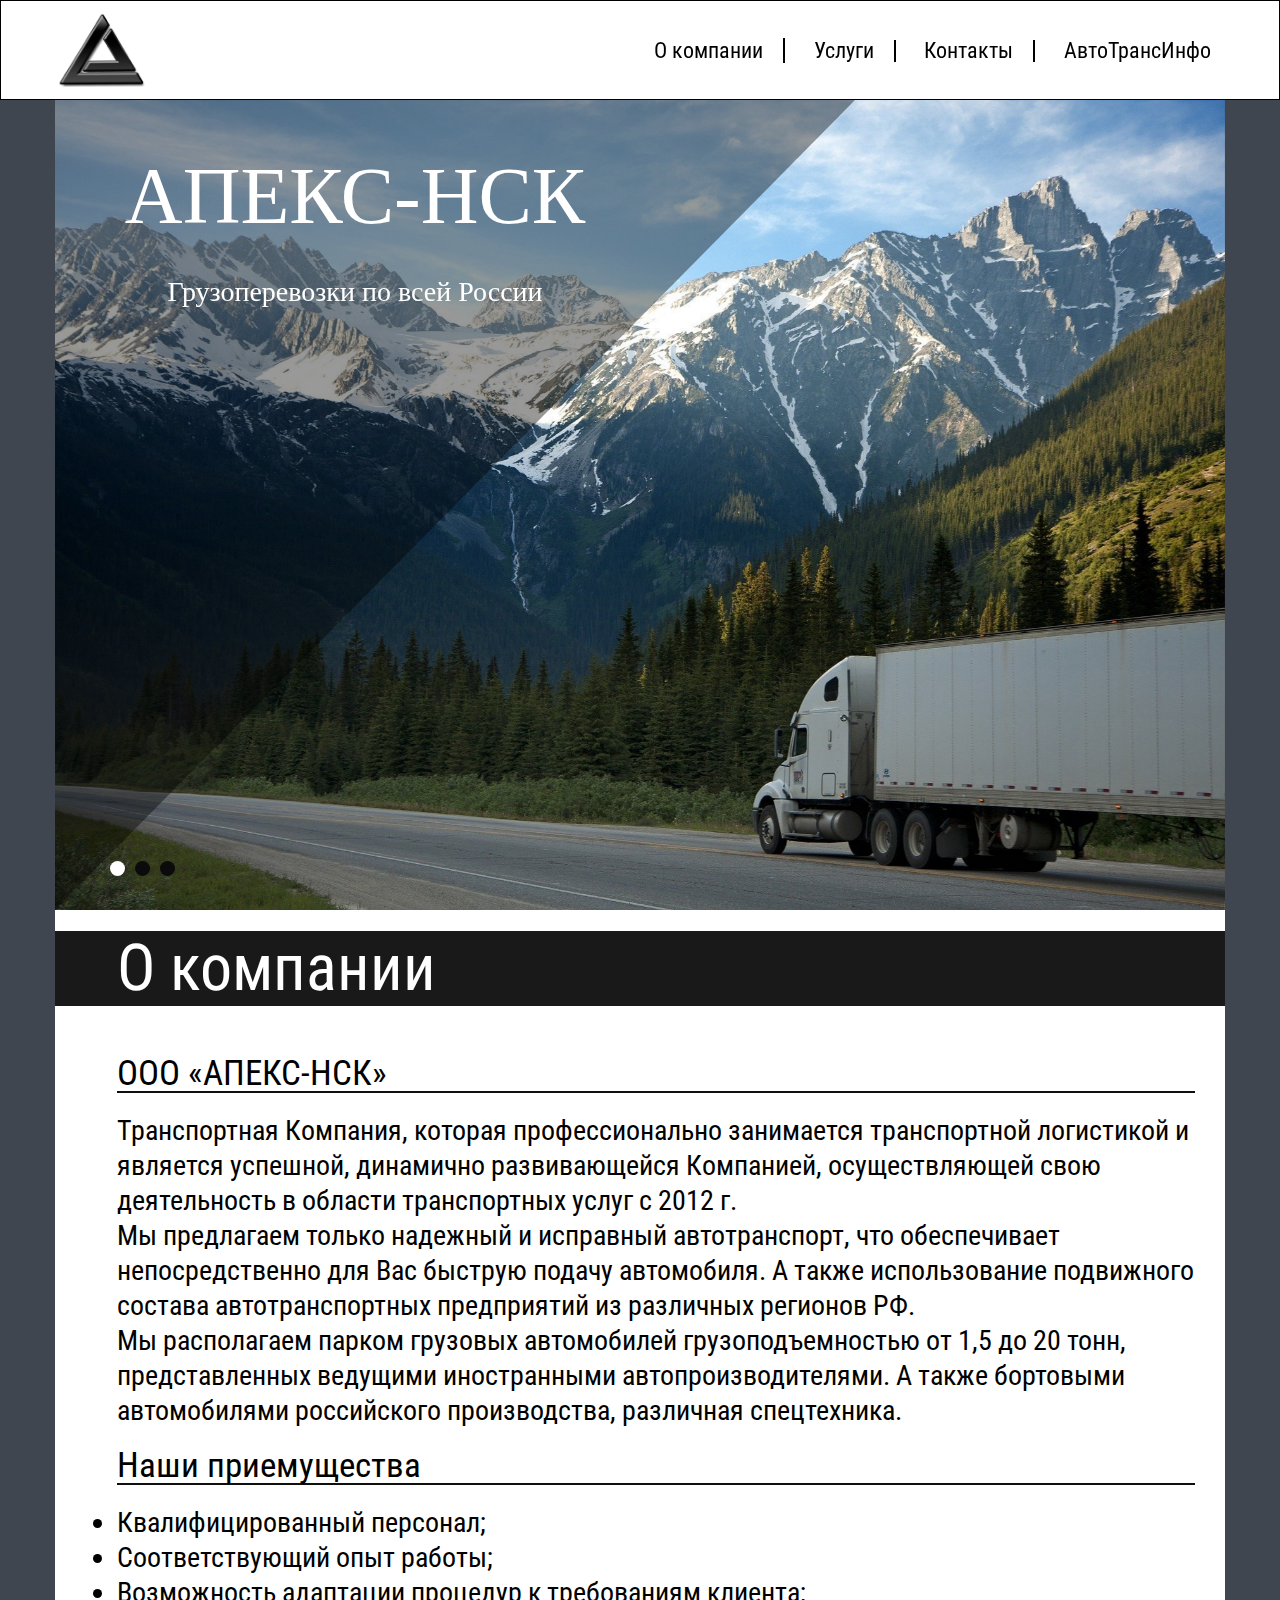
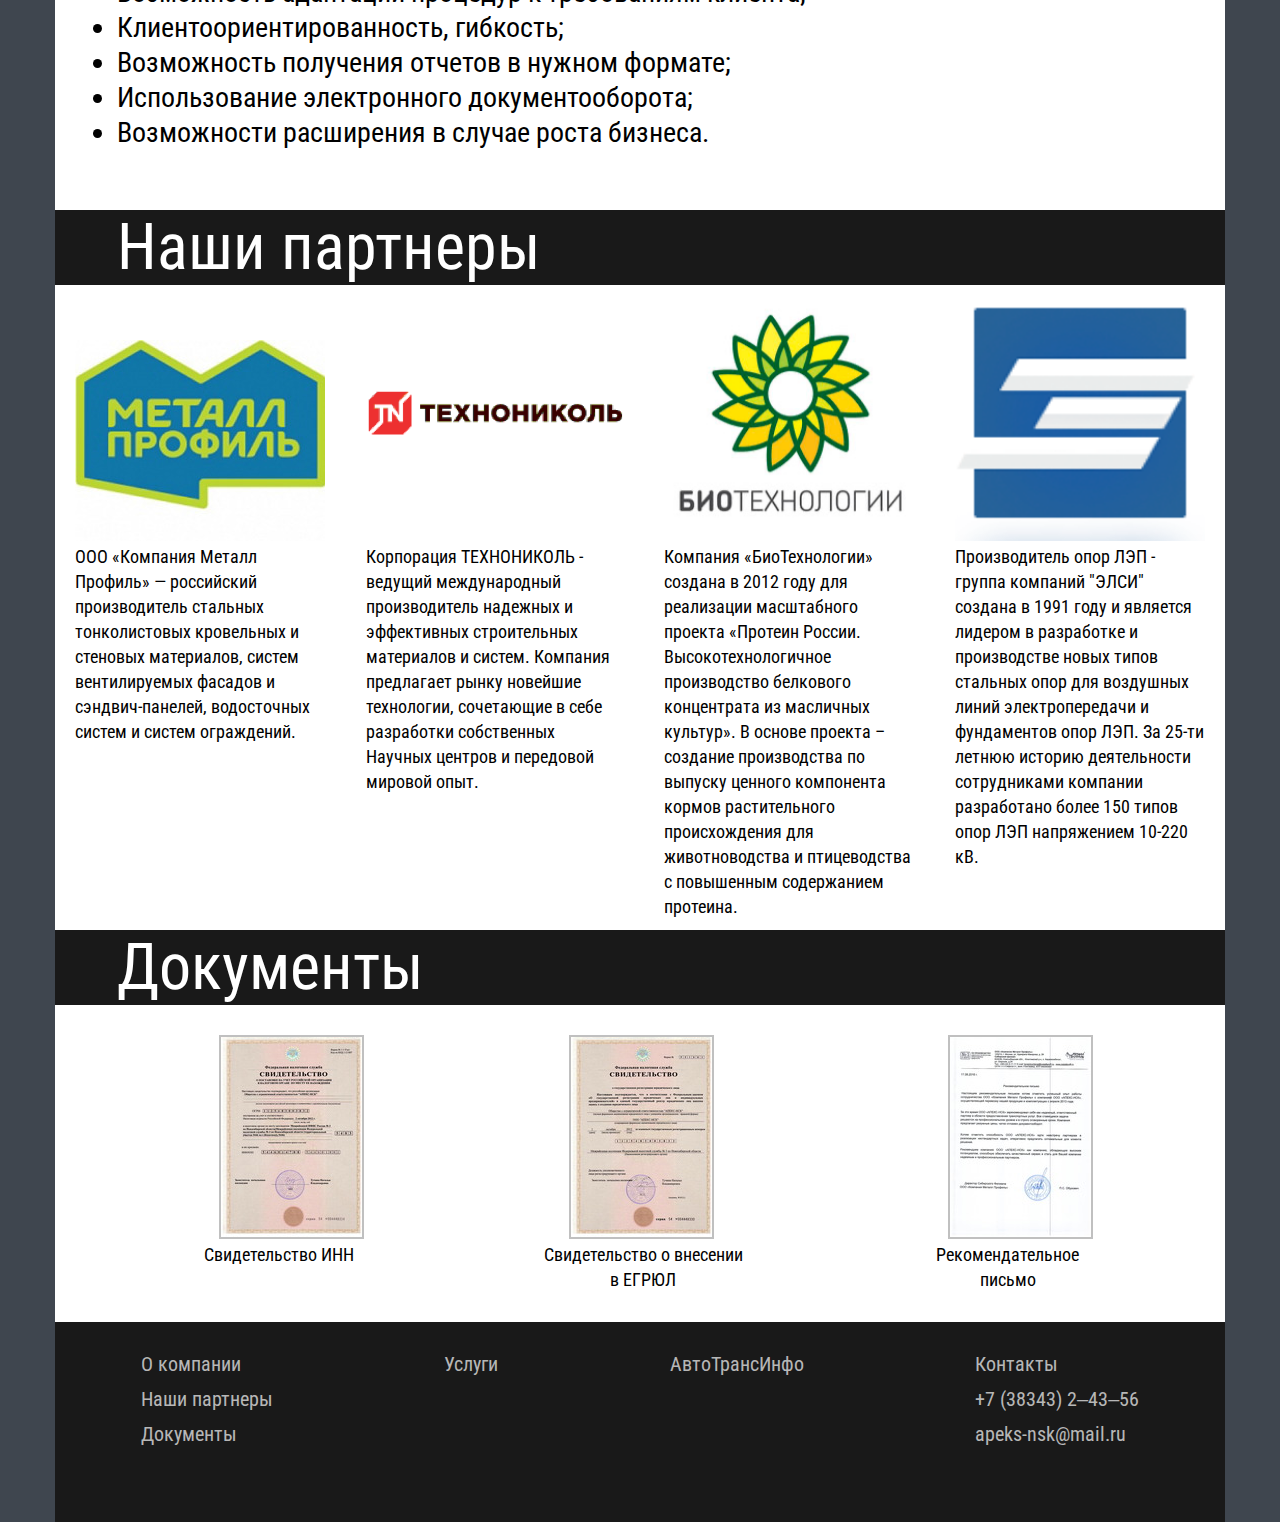
<file: index.html>
<!DOCTYPE html>
<head>
	<meta charset="UTF-8">
	<title>Apeks-NSK</title>
	<meta name="viewport" content="width=device-width; initial-scale=1.0">
	<link href="https://fonts.googleapis.com/css?family=Roboto|Roboto+Condensed&display=swap&subset=cyrillic" rel="stylesheet">
	<link rel="stylesheet" href="css/reset.css">
	<link rel="stylesheet" href="css/slick.css">
	<link rel="stylesheet" type="text/css" href="css/style.css">
	<link href="highslide/highslide.css" rel="stylesheet" property="stylesheet">

</head>

<body>
<header class="header-container"> 
	<div class="container"> <!-- этим мы задаем контейнер для удобного чтения информации  -->
		<div class="header"> <!-- этим мы задаем контейнер для шапки сайта где будут два объекта -->
			<div class="header-logo"> <!-- первый объект -->
				<a href="index.html" >
					<img src="images/logo.png" width="100" height="75">
				</a>
			</div>
			<div class="header-menu"> <!-- второй объект нужен для того чтобы правильно расположить кнопки для шапки сайта -->
				<div class="dropdown">
					<a href="index.html" class=" menu-btn menu-btn__border">О компании</a>
					 	<div class="dropdown-content">
					 		<a href="#partners-container">Наши партнеры</a>
					    <!-- 	<a href="#questions-container">Вопрос/Ответ</a> -->
					    	<a href="#documents-container">Документы</a>
					  	</div>
				</div>				
				<a href="index-services.html" class="menu-btn menu-btn__border">Услуги</a>
				<a href="index-contacts.html" class="menu-btn menu-btn__border">Контакты</a>
				<a href="https://ati.su/firms/88667/info" target="_blank" class=" menu-btn menu-btn__ati" >АвтоТрансИнфо</a>
			</div>
			<!--.....................................................................
			............................. MOBILE..................................
			...................................................................... -->
			<div class="header-btn">
					<div></div>
					<div></div>
					<div></div>
				</div>
		</div>
		<nav class="menu">
		<div class="container container-menu">
			<div class="close-btn"></div>
			<div class="menu-list">
				<ul>
					<li><a href="index.html">О компании</a></li>
					<li><a href="index-services.html">Услуги</a></li>
					<li><a href="index-contacts.html">Контакты</a></li>
					<li><a href="https://ati.su/firms/88667/info">АвтоТрансИнфо</a></li>
				</ul>
			</div>
		</div>
	</nav>
	</div>
		<!--.....................................................................
			............................. MOBILE..................................
			...................................................................... -->
</header>
<div class="space-top"></div>
						<!-- slider -->
<div class="container">
	<div class="square"></div>
	<div class="triangle-text">АПЕКС-НСК</div>
		<div class="triagle-text__inner">Грузоперевозки по всей России</div>
	<!-- 	<div class="square"></div>
 -->	<div class="triangle">
	</div>
	<section class="slider-top">
 		<div class="slider">
 			<div class="slider__item" style="background-image: url(images/slider1.jpeg);"></div>
 			<div class="slider__item" style="background-image: url(images/slider2.jpg);"></div>
 			<div class="slider__item" style="background-image: url(images/slider3.jpeg);"></div>
	</section>
	</div>

<!-- кнопка -->
	<a class="btn-top" title="Наверх">
		<img src="images/btn-up.png" width="50" height="50">
	</a>
</div>


				<!-- текст о компании -->
<div class="container">
	<div class="space"></div>
	<div class="text-container">
		<div class="text-heading">
			О компании
		</div>
			<div class="text-inner">
				<p class="text-title" >ООО «АПЕКС-НСК» </p>
				<p>Транспортная Компания, которая профессионально занимается транспортной логистикой  и  является успешной, динамично развивающейся Компанией, осуществляющей свою деятельность в области транспортных услуг с 2012 г.</p>
				<p>Мы предлагаем только надежный и исправный автотранспорт, что обеспечивает непосредственно для Вас быструю подачу автомобиля. А также использование подвижного состава автотранспортных предприятий из различных регионов РФ.</p>
				<p>Мы располагаем парком грузовых автомобилей  грузоподъемностью от 1,5 до 20 тонн, представленных ведущими иностранными автопроизводителями. А также бортовыми автомобилями российского производства, различная спецтехника.</p>
				<p class="text-title" >Наши приемущества</p>
					<div class="text-plus">	
						<ul>
							<li>Квалифицированный персонал;</li>
							<li>Соответствующий опыт работы;</li>
							<li>Возможность адаптации процедур к требованиям клиента;</li>    
							<li>Клиентоориентированность, гибкость;</li>
							<li>Возможность получения отчетов в нужном формате;</li>
							<li>Использование электронного документооборота;</li>
							<li>Возможности расширения в случае роста бизнеса.</li>
						</ul>
					</div>
			</div>
	</div>
</div>

				<!-- Партнеры -->
<div class="container" id="partners-container">
	<div class="text-container__partners">
		<div class="text-heading">
			Наши партнеры
		</div>
			<div class="partners">
				<div class="partners-logo">
					<a href="#"><img src="images/company.jpg" alt=""></a>
					<p class="info-inner">ООО «Компания Металл Профиль» — российский производитель стальных тонколистовых кровельных и стеновых материалов, систем вентилируемых фасадов и сэндвич-панелей, водосточных систем и систем ограждений.</p>
				</div>
				<div class="partners-logo">
					<a href="#"><img src="images/company1.png" alt=""></a>
					<p class="info-inner">Корпорация ТЕХНОНИКОЛЬ - ведущий международный производитель надежных и эффективных строительных материалов и систем. Компания предлагает рынку новейшие технологии, сочетающие в себе разработки собственных Научных центров и передовой мировой опыт.</p>
				</div>
				<div class="partners-logo">
					<a href="#"><img src="images/company2.png" alt="" width="250" height="250"></a>
					<p class="info-inner">Компания «БиоТехнологии» создана в 2012 году для реализации масштабного проекта «Протеин России. Высокотехнологичное производство белкового концентрата из масличных культур». В основе проекта – создание производства по выпуску ценного компонента кормов растительного происхождения для животноводства и птицеводства с повышенным содержанием протеина.</p>
				</div>
				<div class="partners-logo">
					<a href="#"><img src="images/company03.png" alt="" width="250" height="250"></a>
					<p class="info-inner">Производитель опор ЛЭП - группа компаний "ЭЛСИ" создана в 1991 году и является лидером в разработке и производстве новых типов стальных опор для воздушных линий электропередачи и фундаментов опор ЛЭП. За 25-ти летнюю историю деятельности сотрудниками компании разработано более 150 типов опор ЛЭП напряжением 10-220 кВ.</p>
				</div>
			</div>
		<!-- 	<div class="info">
				<p class="info-inner">ООО «Компания Металл Профиль» — российский производитель стальных тонколистовых кровельных и стеновых материалов, систем вентилируемых фасадов и сэндвич-панелей, водосточных систем и систем ограждений.</p>
				<p class="info-inner">Корпорация ТЕХНОНИКОЛЬ - ведущий международный производитель надежных и эффективных строительных материалов и систем. Компания предлагает рынку новейшие технологии, сочетающие в себе разработки собственных Научных центров и передовой мировой опыт.</p>
				<p class="info-inner">Компания «БиоТехнологии» создана в 2012 году для реализации масштабного проекта «Протеин России. Высокотехнологичное производство белкового концентрата из масличных культур». В основе проекта – создание производства по выпуску ценного компонента кормов растительного происхождения для животноводства и птицеводства с повышенным содержанием протеина.</p>
				<p class="info-inner">Производитель опор ЛЭП - группа компаний "ЭЛСИ" создана в 1991 году и является лидером в разработке и производстве новых типов стальных опор для воздушных линий электропередачи и фундаментов опор ЛЭП. За 25-ти летнюю историю деятельности сотрудниками компании разработано более 150 типов опор ЛЭП напряжением 10-220 кВ.</p>
			</div> -->
	</div>
</div>
				<!-- Часто задаваемые вопросы -->
<!-- <div id="questions-container">
	<div class="container">
		<div class="text-container">
			<div class="text-heading text-heading__mobile">
				Часто задаваемые вопросы
			</div>
				<div class="text-inner">
						Lorem ipsum dolor sit amet, consectetur adipisicing elit, sed do eiusmod
						tempor incididunt ut labore et dolore magna aliqua. Ut enim ad minim veniam,
						quis nostrud exercitation ullamco laboris nisi ut aliquip ex ea commodo
						consequat. Duis aute irure dolor in reprehenderit in voluptate velit esse
						cillum dolore eu fugiat nulla pariatur. Excepteur sint occaecat cupidatat non
						proident, sunt in culpa qui officia deserunt mollit anim id est laborum.
						Lorem ipsum dolor sit amet, consectetur adipisicing elit, sed do eiusmod
						tempor incididunt ut labore et dolore magna aliqua. Ut enim ad minim veniam,
						quis nostrud exercitation ullamco laboris nisi ut aliquip ex ea commodo
						consequat. Duis aute irure dolor in reprehenderit in voluptate velit esse
						cillum dolore eu fugiat nulla pariatur. Excepteur sint occaecat cupidatat non
						proident, sunt in culpa qui officia deserunt mollit anim id est laborum.
				</div>
		</div>
	</div>
</div> -->

<!-- Документы -->
<div id="documents-container">
	<div class="container">
		<div class="text-container">
			<div class="text-heading" id="documents">
				Документы
			</div>
				<div class="images-inner">
					<div>
						<a href="images/image.jpg" class="highslide" onclick="return hs.expand(this)">
							<img src="images/image_small.jpg" />
						</a>
							<p>Свидетельство ИНН</p>
					</div>
					<div>
						<a href="images/image1.jpg" class="highslide" onclick="return hs.expand(this)">
							<img src="images/image_small1.jpg" />
						</a>
							<p>Свидетельство о внесении<p> в ЕГРЮЛ</p>
					</div>
					<div>
						<a href="images/image2.jpg" class="highslide" onclick="return hs.expand(this)">
							<img src="images/image_small2.jpg" />
						</a>
							<p>Рекомендательное <p>письмо</p>
					</div>
				</div>
		</div>
	</div>
</div>




					<!-- footer -->
<div class="container">
	<div class="footer"> <!-- вот этот class нам и нужен для включения flexbox'a -->
			<div class="footer-item"> <!-- этот класс нам нужен для стилизации наших блоков -->
				<a href="index.html">О компании</a>
				<p><a href="#partners-container">Наши партнеры</a></p>
				<!-- <p><a href="#questions-container">Вопрос/Ответ</a></p> -->
				<p><a href="#documents-container">Документы</a></p>
			</div>
			<div class="footer-item"> <!-- блок 2 -->
				<a href="index-services.html">Услуги</a>
			</div>
			<div class="footer-item"> <!-- блок 3 -->
				<a href="https://ati.su/firms/88667/info" target="_blank" class="index-communication.html">
				АвтоТрансИнфо</a>
			</div>
			<div class="footer-item"> <!-- блок 4 -->
				<a href="index-contacts.html">Контакты</a>
				<p><a href="tel:+73834324356">+7 (38343) 2‒43‒56</a></p>
				<p><a href="mailto:apeks-nsk@mail.ru">apeks-nsk@mail.ru</a></p>
			</div>
			
	</div>
</div>




	<script src="https://ajax.googleapis.com/ajax/libs/jquery/3.4.1/jquery.min.js"></script>
	<script src="js/slick.min.js"></script>
	<script src="js/main.js"></script>
	<script src="js/upBtn.js"></script>
	<script src="highslide/highslide.js" type="text/javascript"></script>
	<script type="text/javascript">
	hs.graphicsDir = 'highslide/graphics/';
	hs.wrapperClassName = 'your-own-style';
</script>
</body>
</html>
</file>
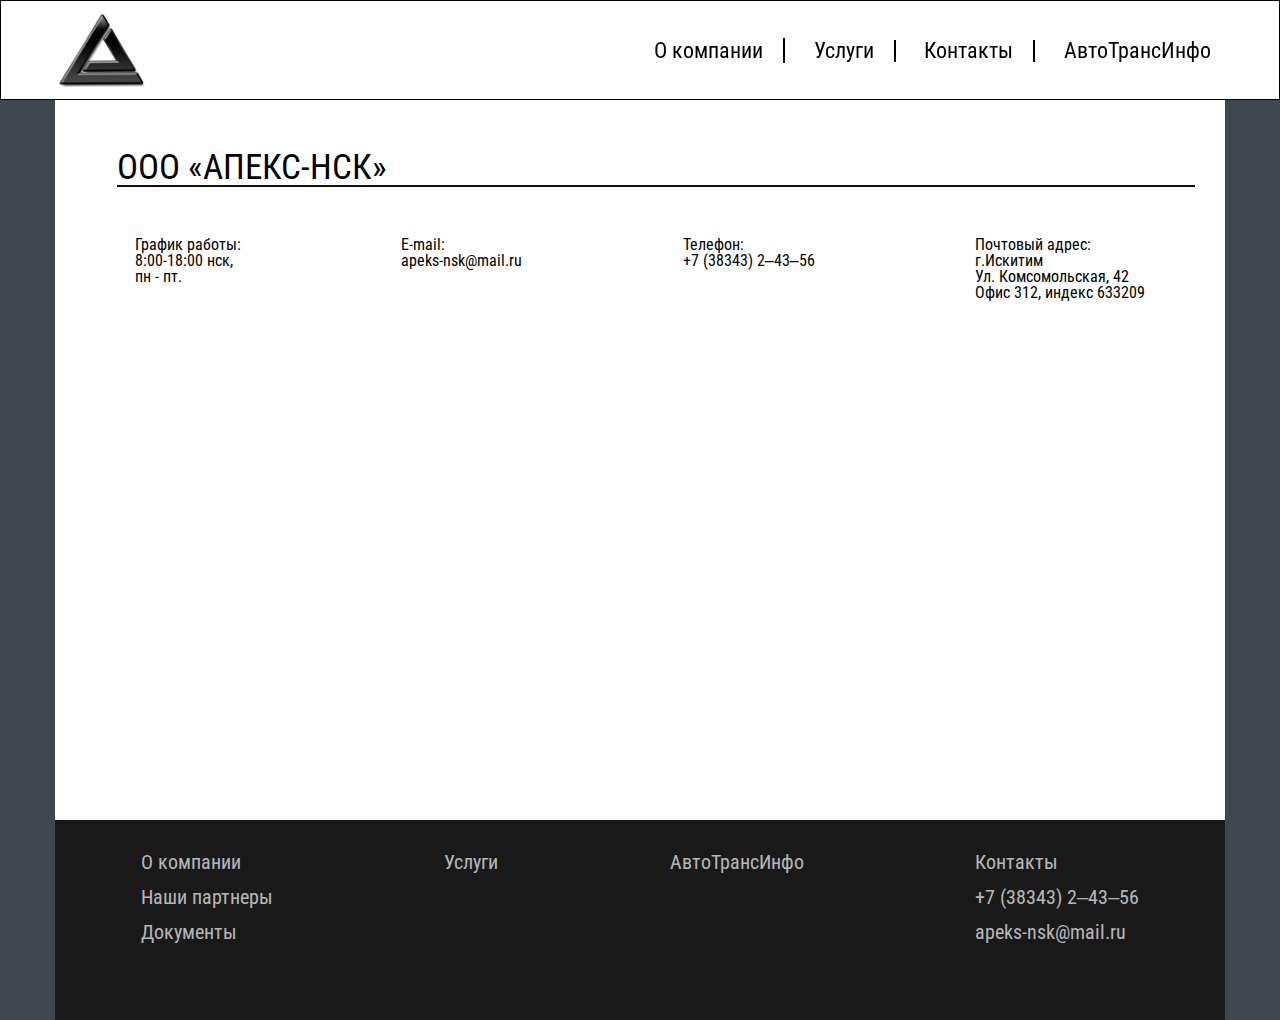
<file: index-contacts.html>
<!DOCTYPE html>
<html lang="en">
<head>
	<meta charset="UTF-8">
	<title>Apeks-NSK</title>
	<meta name="viewport" content="width=device-width; initial-scale=1.0">
	<link href="https://fonts.googleapis.com/css?family=Roboto|Roboto+Condensed&display=swap&subset=cyrillic" rel="stylesheet">
	<link rel="stylesheet" href="css/reset.css">
	<link rel="stylesheet" type="text/css" href="css/style-contacts.css">
</head>
<body>
<header class="header-container"> 
	<div class="container"> <!-- этим мы задаем контейнер для удобного чтения информации  -->
		<div class="header"> <!-- этим мы задаем контейнер для шапки сайта где будут два объекта -->
			<div class="header-logo"> <!-- первый объект -->
				<a href="index.html" >
					<img src="images/logo.png" width="100" height="75">
				</a>
			</div>
			<div class="header-menu"> <!-- второй объект нужен для того чтобы правильно расположить кнопки для шапки сайта -->
				<div class="dropdown">
					<a href="index.html" class=" menu-btn menu-btn__border">О компании</a>
					 	<div class="dropdown-content">
					 		<a href="#partners-container">Наши партнеры</a>
					    <!-- 	<a href="#questions-container">Вопрос/Ответ</a> -->
					    	<a href="#documents-container">Документы</a>
					  	</div>
				</div>				
				<a href="index-services.html" class="menu-btn menu-btn__border">Услуги</a>
				<a href="index-contacts.html" class="menu-btn menu-btn__border">Контакты</a>
				<a href="https://ati.su/firms/88667/info" target="_blank" class=" menu-btn menu-btn__ati" >АвтоТрансИнфо</a>
			</div>
			<div class="header-btn">
					<div></div>
					<div></div>
					<div></div>
				</div>
		</div>
		<nav class="menu">
		<div class="container container-menu">
			<div class="close-btn"></div>
			<div class="menu-list">
				<ul>
					<li><a href="index.html">О компании</a></li>
					<li><a href="index-services.html">Услуги</a></li>
					<li><a href="index-contacts.html">Контакты</a></li>
					<li><a href="https://ati.su/firms/88667/info">АвтоТрансИнфо</a></li>
				</ul>
			</div>
		</div>
	</nav>
	</div>
</header>
<div class="space-top"></div>

<div class="container">
	<div class="text-container">
		<div class="text-inner">
			<p class="text-title"> ООО «АПЕКС-НСК» </p>
		</div>
		<div class="contacts">
			<div class="contacts-inner">График работы:
				<p>8:00-18:00 нск,</p><p> пн - пт.</p>
			</div>
			<div class="contacts-inner">E-mail:
				<p><a href="mailto:apeks-nsk@mail.ru">apeks-nsk@mail.ru</a></p>
			</div>
			<div class="contacts-inner">Телефон:
				<p><a href="tel:+73834324356">+7 (38343) 2‒43‒56</a></p>
			</div>
			<div class="contacts-inner">Почтовый адрес:
				<p>г.Искитим</p>
				<p>Ул. Комсомольская, 42</p>
				<p>Офис 312, индекс 633209</p>
			</div>
		</div>
	</div>







					<!-- footer -->
<div class="container">
	<div class="footer"> <!-- вот этот class нам и нужен для включения flexbox'a -->
			<div class="footer-item"> <!-- этот класс нам нужен для стилизации наших блоков -->
				<a href="index.html">О компании</a>
				<p><a href="#partners-container">Наши партнеры</a></p>
				<!-- <p><a href="#questions-container">Вопрос/Ответ</a></p> -->
				<p><a href="#documents-container">Документы</a></p>
			</div>
			<div class="footer-item"> <!-- блок 2 -->
				<a href="index-services.html">Услуги</a>
			</div>
			<div class="footer-item"> <!-- блок 3 -->
				<a href="https://ati.su/firms/88667/info" target="_blank" class="index-communication.html">
				АвтоТрансИнфо</a>
			</div>
			<div class="footer-item"> <!-- блок 4 -->
				<a href="index-contacts.html">Контакты</a>
				<p><a href="tel:+73834324356">+7 (38343) 2‒43‒56</a></p>
				<p><a href="mailto:apeks-nsk@mail.ru">apeks-nsk@mail.ru</a></p>
			</div>
			
	</div>
</div>


<div class="container-maps">
	<script type="text/javascript" charset="utf-8" async src="https://api-maps.yandex.ru/services/constructor/1.0/js/?um=constructor%3A543113b2f660c965b6411386cf3920eb27619987f4c35d3c7071b3060d2af64c&amp;width=380&amp;height=300&amp;lang=ru_RU&amp;scroll=true"></script>
</div>

	<script src="https://ajax.googleapis.com/ajax/libs/jquery/3.4.1/jquery.min.js"></script>
	<script src="js/slick.min.js"></script>
	<script src="js/main.js"></script>
</body>
</html>
</file>
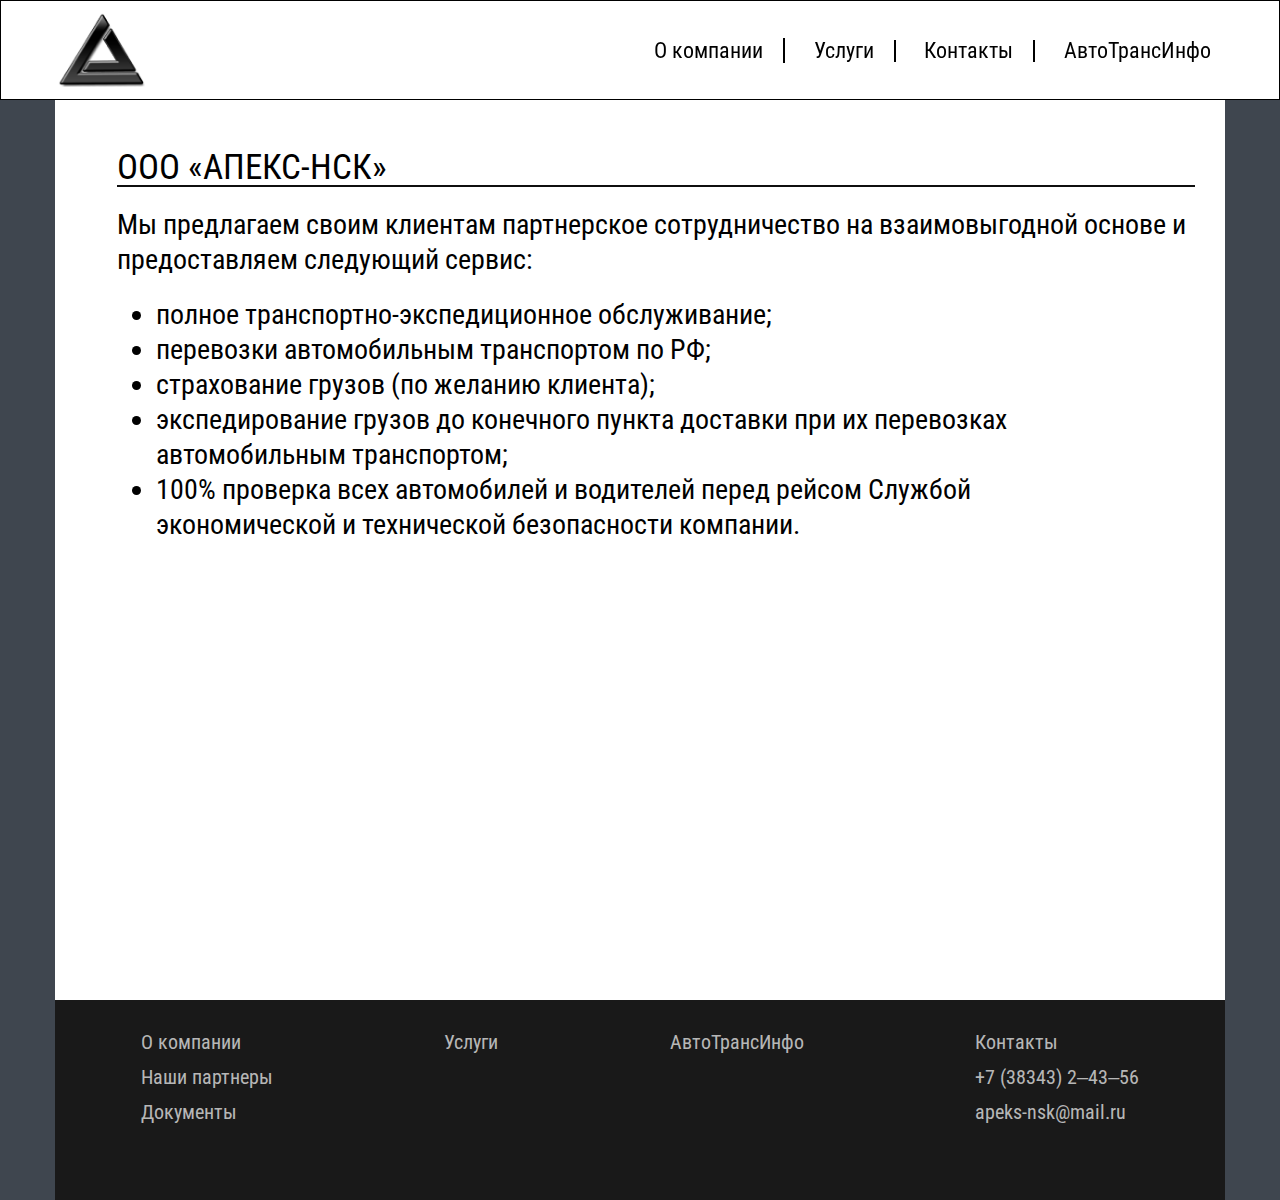
<file: index-services.html>
<!DOCTYPE html>
<html lang="en">
<head>
	<meta charset="UTF-8">
	<title>Apeks-NSK</title>
	<meta name="viewport" content="width=device-width; initial-scale=1.0">
	<link href="https://fonts.googleapis.com/css?family=Roboto|Roboto+Condensed&display=swap&subset=cyrillic" rel="stylesheet">
	<link rel="stylesheet" href="css/reset.css">
	<link rel="stylesheet" type="text/css" href="css/style-services.css">
</head>
<body>
<header class="header-container"> 
	<div class="container"> <!-- этим мы задаем контейнер для удобного чтения информации  -->
		<div class="header"> <!-- этим мы задаем контейнер для шапки сайта где будут два объекта -->
			<div class="header-logo"> <!-- первый объект -->
				<a href="index.html" >
					<img src="images/logo.png" width="100" height="75">
				</a>
			</div>
			<div class="header-menu"> <!-- второй объект нужен для того чтобы правильно расположить кнопки для шапки сайта -->
				<div class="dropdown">
					<a href="index.html" class=" menu-btn menu-btn__border">О компании</a>
					 	<div class="dropdown-content">
					 		<a href="#partners-container">Наши партнеры</a>
					    <!-- 	<a href="#questions-container">Вопрос/Ответ</a> -->
					    	<a href="#documents-container">Документы</a>
					  	</div>
				</div>				
				<a href="index-services.html" class="menu-btn menu-btn__border">Услуги</a>
				<a href="index-contacts.html" class="menu-btn menu-btn__border">Контакты</a>
				<a href="https://ati.su/firms/88667/info" target="_blank" class=" menu-btn menu-btn__ati" >АвтоТрансИнфо</a>
			</div>
			<div class="header-btn">
					<div></div>
					<div></div>
					<div></div>
				</div>
		</div>
		<nav class="menu">
		<div class="container container-menu">
			<div class="close-btn"></div>
			<div class="menu-list">
				<ul>
					<li><a href="index.html">О компании</a></li>
					<li><a href="index-services.html">Услуги</a></li>
					<li><a href="index-contacts.html">Контакты</a></li>
					<li><a href="https://ati.su/firms/88667/info">АвтоТрансИнфо</a></li>
				</ul>
			</div>
		</div>
	</nav>
	</div>
</header>
<div class="space-top"></div>


				<!-- контент -->

<div class="container">
	<div class="text-container">
		<div class="text-inner">
			<p class="text-title"> ООО «АПЕКС-НСК» </p>
			<p>Мы предлагаем своим клиентам партнерское сотрудничество на взаимовыгодной основе и предоставляем следующий сервис:</p>
			<ul class="services">
				<li>полное транспортно-экспедиционное обслуживание;</li>
				<li>перевозки автомобильным транспортом по РФ;</li>
				<li>страхование грузов (по желанию клиента);</li>
				<li>экспедирование грузов до конечного пункта доставки при их перевозках автомобильным транспортом;</li>
				<li>100% проверка всех автомобилей и водителей перед рейсом Службой экономической и технической	безопасности компании.</li>
			</ul> 

		</div>
	</div>
</div>





					<!-- footer -->
<div class="container">
	<div class="footer"> <!-- вот этот class нам и нужен для включения flexbox'a -->
			<div class="footer-item"> <!-- этот класс нам нужен для стилизации наших блоков -->
				<a href="index.html">О компании</a>
				<p><a href="#partners-container">Наши партнеры</a></p>
				<!-- <p><a href="#questions-container">Вопрос/Ответ</a></p> -->
				<p><a href="#documents-container">Документы</a></p>
			</div>
			<div class="footer-item"> <!-- блок 2 -->
				<a href="index-services.html">Услуги</a>
			</div>
			<div class="footer-item"> <!-- блок 3 -->
				<a href="https://ati.su/firms/88667/info" target="_blank" class="index-communication.html">
				АвтоТрансИнфо</a>
			</div>
			<div class="footer-item"> <!-- блок 4 -->
				<a href="index-contacts.html">Контакты</a>
				<p><a href="tel:+73834324356">+7 (38343) 2‒43‒56</a></p>
				<p><a href="mailto:apeks-nsk@mail.ru">apeks-nsk@mail.ru</a></p>
			</div>
			
	</div>
</div>

</div>




	<script src="https://ajax.googleapis.com/ajax/libs/jquery/3.4.1/jquery.min.js"></script>
	<script src="js/slick.min.js"></script>
	<script src="js/main.js"></script>
</body>
</html>
</file>
<file: css/style.css>
*{
	box-sizing: border-box;
}

body{
	background-color: #3F464F;
	/*font-family: 'Roboto', sans-serif;
*/	font-family: 'Roboto Condensed', sans-serif;
	font-weight: 400;
}

a{
	text-decoration: none;
	color: #000;
}


.header-container{
	width: 100%;
	margin: 0 auto;
	height: 100px;
	background-color: #fff;
	position: fixed;	z-index: 6;
	border: 1px solid #000;

}

.container{
	max-width: 1200px;
	padding: 0 15px;
	margin: 0 auto;
}
	
				/*шапка сайта*/
.header{
	display: -webkit-flex;
	display: -moz-flex;
	display: -ms-flex;
	display: -o-flex;
	display: flex;
	height: 100px;
	align-items: center;

}

.header-logo{
	background-size: cover;
	flex-basis: 50%;
}

.header-menu{
	display: -webkit-flex;
	display: -moz-flex;
	display: -ms-flex;
	display: -o-flex;
	display: flex;
	justify-content: space-around;
	flex-basis: 50%;
	font-size: 22px;
	align-items: center;
}

.menu-btn__border{
	border-right: 2px solid #000;
	padding-right: 20px;

}

.menu-btn__ati{
	color: #000;

}

.menu-btn:hover{
	text-decoration: underline;

}

.menu{
	margin-left: -100%;
}

.dropdown-content{
	display: none;
	position: absolute; /*делаем для того что бы наше меню разворачивалось под кнопкой, а не смещало нашу шапку*/
	background-color: #fff;
	min-width: 150px;
	z-index: 1;
	margin: 0px -45px;
	box-shadow: 0px 8px 16px 0px rgba(0,0,0,0.2);
	font-size: 20px;

	
}

.dropdown-content a{
	display: block;
	text-decoration: none;
	color: #000;
	padding: 12px 16px;
	transition: all .5s;

}

.dropdown:hover .dropdown-content {
	display: block;
}

.dropdown-content a:hover{
	background-color: #f1f1f1;
	font-size: 22px;
	padding-left: 9px;
	padding-bottom: 10px;
}		

.space-top{
	padding-top: 100px;
}

				/*слайдер*/

.slider{
	margin: 0 auto;
}

.triangle{
	position: absolute;
	z-index: 4;
	width: 0;
    height: 0;
    border-top: 90vh solid rgba(0,0,0,0.4);
    border-right: 800px solid transparent;
}

.triangle-text{
	position: absolute;
	z-index: 5;
	padding: 40px 0 0;
	text-align: center;
	width: 600px;
	height: 300px;
	color: #fff;
	font-family: Times New Roman;
	font-style: normal;
	font-weight: normal;
	font-size: 80px;
	line-height: 112px;
}

.triagle-text__inner{
	position: absolute;
	z-index: 5;
	padding: 180px 0 0;
	text-align: center;
	width: 600px;
	height: 300px;
	color: #fff;
	font-family: Times New Roman;
	font-style: normal;
	font-weight: normal;
	font-size: 28px;
	line-height: 24px;
}

.slider__item{
	height: 90vh;
	background-repeat: no-repeat;
	background-size: cover; /*заполняет все пространство*/
	background-position: center;

}

.slider .slick-dots button{
	width: 15px;
	height: 15px;
	border-radius:50%;
	background-color: #0b0b0b;
	border: none;
	padding: 0;
	font-size: 0;
	cursor: pointer;
	outline: none;
}

.slider .slick-dots .slick-active button{
	background-color: #fff;
}

.slider .slick-dots li{
	display: inline-block;
	margin: 0 5px;
}

.slider .slick-dots{
	margin: -55px 50px 0;
	position: relative;
	z-index: 5;
	max-width: 1200px;
}

.text-container{
	background-color: #fff;
}

.space{
	background: #fff;
	height: 30px;
	margin-top: 25px;
}

.text-heading{
	color: #fff;
	font-family: Roboto Condensed;
	font-style: normal;
	font-weight: normal;
	font-size: 64px;
	line-height: 75px;
	background: rgba(0,0,0,0.9);
	padding-left: 62px;
}

.text-inner{
	font-size: 28px;
	line-height: 35px;
	font-family: Roboto Condensed;
	font-style: normal;
	font-weight: normal;
	padding: 30px 30px 30px 62px;


}
.text-title{
	font-size: 35px;
	border-bottom: 2px solid #0f0f0f;
	margin: 20px 0;
}

.text-plus{
	margin-top: 10px;
	padding-bottom: 30px;
}






			/*партнеры*/
.text-container__partners{
	height: 720px;
	background-color: #fff;
}

.partners{
	display: flex;
	justify-content: space-around;
	align-items: baseline;
}

.partners-logo{
	flex-shrink: 1;
}

.partners a{
	height: 200px
}

.partners img{
}

.partners :hover .info{
	color: red;
}

.info{
	display: flex;
	justify-content: space-around;
	align-items: flex-start;

}

.info-inner{
	width: 250px;
	font-size: 18px;
	line-height: 25px;
	font-family: Roboto Condensed;
	font-style: normal;
	font-weight: normal;
}


		/*документы*/
.images-inner{
	display: flex;
	justify-content: space-around;
	padding: 30px 30px 30px 62px;
}

.images-inner div{
	cursor: pointer;
}

.images-inner p{
	font-size: 18px;
	color: rgba(0,0,0);
	text-align: center;
	line-height: 25px;
	font-family: Roboto Condensed;
	font-style: normal;
	font-weight: normal;
	margin-left: -25px;
}










			/*кнопка*/

.btn-top {
	position: fixed;
	bottom: 80px;
	right: 40px;
	z-index: 9999;
	width: 50px;
	height: 50px;
	background: rgba(255,255,255,0.2);
	cursor: pointer;
	border-radius: 25px;
	display: none;
}


.btn-top:hover {
  background: #e9ebec;
}

.btn-top-show {
  display: block;
} 
 
			/*footer*/
.footer-head{
	font-size: 14px;
	line-height: 20px;
	font-family: Roboto Condensed;
	font-style: normal;
	font-weight: normal;
	height: 50px;
	background-color: #191919;
	color: #fff;
	padding-left: 450px;
}

.footer-head span{
	font-size: 28px;
	line-height: 33px;
}

.footer{
	height: 200px;
	background-color: #191919;
	display: flex;
	justify-content: space-around;
	color: #fff;
	font-size: 20px;
	line-height: 35px;
	padding-top: 25px;
}

.footer a{
	color: rgba(255,255,255,0.7);
}





/*................................................................................................
													MOBILE
..................................................................................................*/
@media (max-width: 1000px) {
*{
	box-sizing: border-box;

}

body{
	text-align: justify;
}

.header-container{
	width: 100%;
	margin: 0 auto;
	height: 100px;
	background-color: #fff;
	position: fixed;
	z-index: 6;
	border: 1px solid #000;

}

.container{
	width: 100%;
	padding: 0;
	margin: 0 auto;
}

.header{
	display: -webkit-flex;
	display: -moz-flex;
	display: -ms-flex;
	display: -o-flex;
	display: flex;
	height: 100px;
	align-items: center;

}

.header-logo{
	background-size: cover;
	flex-basis: 85%;
}

.header-menu{
	display: none;
}

.header-btn{
	width: 60px;
	height: 60px;
	/*border: 1px solid #000;
*/	margin-top: 1px; 
	cursor: pointer;
	display: flex;
	flex-direction: column;
	align-items: center;
	justify-content: center;
	/*background-color: rgba(0,0,0,0.8);
*/}

.header-btn div{
	width: 36px;
	height: 2px;
	background: #000;
	margin: 5px 0;
}

.menu{
	margin-left: 0;
	background-color: #fff;
	position: absolute;
	left: -120%;
	top: 0;
	width: 100%;
	transition: all .5s;
}

.menu.active{
	left: 0;
}

.container-menu{
	padding: 0 15px;
	max-width: 80%; /*нужно для того чтобы если экран больше чем 1230 то контент не был от края до края*/
	margin: 0 auto;
	position: relative;
}

.close-btn{
	width: 50px;
	height: 50px;
	position: absolute;
	right: -22px;
	top: 27px;
	cursor: pointer;
}

.close-btn::after,
.close-btn:before{
	content: "";
	width: 70px;
	height: 2px;
	background-color: #000;
	position: absolute;
	transform-origin: left; 

}

.close-btn::after{
	transform: rotate(45deg);
}
.close-btn:before{
	transform: rotate(-45deg);
	bottom: -1px;
}

.menu-list{
	height: 100vh;
	display: -webkit-flex;
	display: -moz-flex;
	display: -ms-flex;
	display: -o-flex;
	display: flex;
	align-items: center;
}

.menu-list a{
	font-size: 40px;
	line-height: 56px;
	font-weight: bold;
	padding: 30px 25px 14px 0;
	border-bottom: 3px solid #000;
	display: inline-block;
	transition: all .3s;
}

.menu-list a:hover{
	border-color: #fff;
	transform: scale(1.2);
	margin-right: 37px;
}

.space-top{
	padding-top: 100px;
}


		/*slider*/
.slider{
	margin: 0 auto;
}

.slider__item{
	height: 80vh;
	background-repeat: no-repeat;
	background-size: cover; /*заполняет все пространство*/
	background-position: center;

}

.square{
	position: absolute;
	width: 100%;
	height: 80vh;
	background-color: rgba(0,0,0,0.4);
	z-index: 4;

}

.triangle{
	display: none;
}

.triangle-text{
	position: absolute;
	z-index: 5;
	padding: 40px 0 0;
	text-align: center;
	width: 100%;
	margin: 0 auto;
	height: 300px;
	color: #fff;
	font-family: Times New Roman;
	font-style: normal;
	font-weight: normal;
	font-size: 40px;
	line-height: 56px;
}

.triagle-text__inner{
	position: absolute;
	z-index: 5;
	padding: 180px 0 0;
	text-align: center;
	width: 100%;
	height: 300px;
	color: #fff;
	font-family: Times New Roman;
	font-style: normal;
	font-weight: normal;
	font-size: 28px;
	line-height: 24px;
}



/*..........................
			TEXT
...........................*/
.text-heading{
	color: #fff;
	font-family: Roboto Condensed;
	font-style: normal;
	font-weight: normal;
	font-size: 32px;
	line-height: 40px;
	background: rgba(0,0,0,0.9);
	padding-left: 20px;
}

.text-heading__mobile{
	font-size: 26px;
	line-height: 40px;
}

.text-inner{
	font-size: 18px;
	line-height: 25px;
	font-family: Roboto Condensed;
	font-style: normal;
	font-weight: normal;
	padding: 0px 10px 0px 20px;


}
.text-title{
	font-size: 25px;
	border-bottom: 2px solid #0f0f0f;
	margin: 20px 0;
}

.text-plus{
	margin-top: 10px;
	padding: 0px 10px 30px 20px;
}


			/*партнеры*/
.text-container__partners{
	height: auto;
	background-color: #fff;
}

.partners{
	display: flex;
	justify-content: space-around;
	flex-wrap: wrap;
	align-items: center;
	padding-bottom: 15px;
}

.partners-logo{
	flex-shrink: 1;
}

.partners a{
	height: 200px
}

.partners img{
	padding-top: 15px;
}

.partners :hover .info{
	color: red;
}

.info{
	display: flex;
	justify-content: space-around;
	flex-wrap: wrap;
	align-items: flex-start;

}

.info-inner{
	width: 250px;
	font-size: 18px;
	line-height: 25px;
	font-family: Roboto Condensed;
	font-style: normal;
	font-weight: normal;
}


		/*документы*/
.images-inner{
	display: flex;
	flex-wrap: wrap;
	justify-content: space-around;
	padding: 10px 0 10px 5px;

}

.images-inner div{
	cursor: pointer;
}

.images-inner p{
	font-size: 18px;
	color: rgba(0,0,0);
	text-align: center;
	line-height: 25px;
	font-family: Roboto Condensed;
	font-style: normal;
	font-weight: normal;
	margin-left: -25px;
}




			/*footer*/

.footer{
	height: 200px;
	background-color: #191919;
	display: flex;
	justify-content: space-around;
	color: #fff;
	font-size: 20px;
	line-height: 35px;
	padding-top: 25px;
}

.footer-item{
	display: -webkit-flex;
	display: -moz-flex;
	display: -ms-flex;
	display: -o-flex;
	display: flex;
	flex-direction: column;
	align-items: center;
}

.footer a{
	color: rgba(255,255,255,0.7);
	font-size: 14px;
	line-height: 15px;

}
	
}
</file>
<file: highslide/highslide.css>
/**
* @file: highslide.css 
* @version: 5.0.0
*/
.highslide-container div {
	font-family: Verdana, Helvetica;
	font-size: 10pt;
}
.highslide-container table {
	background: none;
	table-layout: auto;
}
.highslide {
	outline: none;
	text-decoration: none;
}
.highslide img {
	border: 2px solid silver;
}
.highslide:hover img {
	border-color: gray;
}
.highslide-active-anchor img {
	visibility: hidden;
}
.highslide-gallery .highslide-active-anchor img {
	border-color: black;
	visibility: visible;
	cursor: default;
}
.highslide-image {
	border-width: 2px;
	border-style: solid;
	border-color: white;
}
.highslide-wrapper, .highslide-outline {
	background: white;
}
.glossy-dark {
	background: #111;
}

.highslide-image-blur {
}
.highslide-number {
	font-weight: bold;
	color: gray;
	font-size: .9em;
}
.highslide-caption {
	display: none;
	font-size: 1em;
	padding: 5px;
	/*background: white;*/
}
.highslide-heading {
	display: none;
	font-weight: bold;
	margin: 0.4em;
}
.highslide-dimming {
	/*position: absolute;*/
	background: black;
}
a.highslide-full-expand {
   background: url(graphics/fullexpand.gif) no-repeat;
   display: block;
   margin: 0 10px 10px 0;
   width: 34px;
   height: 34px;
}
.highslide-loading {
	display: block;
	color: black;
	font-size: 9px;
	font-weight: bold;
	text-transform: uppercase;
	text-decoration: none;
	padding: 3px;
	border: 1px solid white;
	background-color: white;
	padding-left: 22px;
	background-image: url(graphics/loader.white.gif);
	background-repeat: no-repeat;
	background-position: 3px 1px;
}
a.highslide-credits,
a.highslide-credits i {
	padding: 2px;
	color: silver;
	text-decoration: none;
	font-size: 10px;
}
a.highslide-credits:hover,
a.highslide-credits:hover i {
	color: white;
	background-color: gray;
}
.highslide-move, .highslide-move * {
	cursor: move;
}

.highslide-viewport {
	display: none;
	position: fixed;
	width: 100%;
	height: 100%;
	z-index: 1;
	background: none;
	left: 0;
	top: 0;
}
.highslide-overlay {
	display: none;
}
.hidden-container {
	display: none;
}
/* Example of a semitransparent, offset closebutton */
.closebutton {
	position: relative;
	top: -15px;
	left: 15px;
	width: 30px;
	height: 30px;
	cursor: pointer;
	background: url(graphics/close.png);
	/* NOTE! For IE6, you also need to update the highslide-ie6.css file. */
}

/*****************************************************************************/
/* Thumbnail boxes for the galleries.                                        */
/* Remove these if you are not using a gallery.                              */
/*****************************************************************************/
.highslide-gallery ul {
	list-style-type: none;
	margin: 0;
	padding: 0;
}
.highslide-gallery ul li {
	display: block;
	position: relative;
	float: left;
	width: 106px;
	height: 106px;
	border: 1px solid silver;
	background: #ededed;
	margin: 2px;
	padding: 0;
	line-height: 0;
	overflow: hidden;
}
.highslide-gallery ul a {
	position: absolute;
	top: 50%;
	left: 50%;
}
.highslide-gallery ul img {
 	position: relative;
	top: -50%;
	left: -50%;
}
html>/**/body .highslide-gallery ul li {
	display: table;
	text-align: center;
}
html>/**/body .highslide-gallery ul li {
	text-align: center;
}
html>/**/body .highslide-gallery ul a {
	position: static;
	display: table-cell;
	vertical-align: middle;
}
html>/**/body .highslide-gallery ul img {
	position: static;
}

/*****************************************************************************/
/* Controls for the galleries.											     */
/* Remove these if you are not using a gallery							     */
/*****************************************************************************/
.highslide-controls {
	width: 195px;
	height: 40px;
	background: url(graphics/controlbar-white.gif) 0 -90px no-repeat;
	margin: 20px 15px 10px 0;
}
.highslide-controls ul {
	position: relative;
	left: 15px;
	height: 40px;
	list-style: none;
	margin: 0;
	padding: 0;
	background: url(graphics/controlbar-white.gif) right -90px no-repeat;

}
.highslide-controls li {
	float: left;
	padding: 5px 0;
	margin:0;
	list-style: none;
}
.highslide-controls a {
	background-image: url(graphics/controlbar-white.gif);
	display: block;
	float: left;
	height: 30px;
	width: 30px;
	outline: none;
}
.highslide-controls a.disabled {
	cursor: default;
}
.highslide-controls a.disabled span {
	cursor: default;
}
.highslide-controls a span {
	/* hide the text for these graphic buttons */
	display: none;
	cursor: pointer;
}


/* The CSS sprites for the controlbar - see http://www.google.com/search?q=css+sprites */
.highslide-controls .highslide-previous a {
	background-position: 0 0;
}
.highslide-controls .highslide-previous a:hover {
	background-position: 0 -30px;
}
.highslide-controls .highslide-previous a.disabled {
	background-position: 0 -60px !important;
}
.highslide-controls .highslide-play a {
	background-position: -30px 0;
}
.highslide-controls .highslide-play a:hover {
	background-position: -30px -30px;
}
.highslide-controls .highslide-play a.disabled {
	background-position: -30px -60px !important;
}
.highslide-controls .highslide-pause a {
	background-position: -60px 0;
}
.highslide-controls .highslide-pause a:hover {
	background-position: -60px -30px;
}
.highslide-controls .highslide-next a {
	background-position: -90px 0;
}
.highslide-controls .highslide-next a:hover {
	background-position: -90px -30px;
}
.highslide-controls .highslide-next a.disabled {
	background-position: -90px -60px !important;
}
.highslide-controls .highslide-move a {
	background-position: -120px 0;
}
.highslide-controls .highslide-move a:hover {
	background-position: -120px -30px;
}
.highslide-controls .highslide-full-expand a {
	background-position: -150px 0;
}
.highslide-controls .highslide-full-expand a:hover {
	background-position: -150px -30px;
}
.highslide-controls .highslide-full-expand a.disabled {
	background-position: -150px -60px !important;
}
.highslide-controls .highslide-close a {
	background-position: -180px 0;
}
.highslide-controls .highslide-close a:hover {
	background-position: -180px -30px;
}

/*****************************************************************************/
/* Styles for the HTML popups											     */
/* Remove these if you are not using Highslide HTML						     */
/*****************************************************************************/
.highslide-maincontent {
	display: none;
}
.highslide-html {
	background-color: white;
}
.mobile .highslide-html {
	border: 1px solid silver;
}
.highslide-html-content {
	display: none;
	width: 400px;
	padding: 0 5px 5px 5px;
}
.highslide-header {
	padding-bottom: 5px;
}
.highslide-header ul {
	margin: 0;
	padding: 0;
	text-align: right;
}
.highslide-header ul li {
	display: inline;
	padding-left: 1em;
}
.highslide-header ul li.highslide-previous, .highslide-header ul li.highslide-next {
	display: none;
}
.highslide-header a {
	font-weight: bold;
	color: gray;
	text-transform: uppercase;
	text-decoration: none;
}
.highslide-header a:hover {
	color: black;
}
.highslide-header .highslide-move a {
	cursor: move;
}
.highslide-footer {
	height: 16px;
}
.highslide-footer .highslide-resize {
	display: block;
	float: right;
	margin-top: 5px;
	height: 11px;
	width: 11px;
	background: url(graphics/resize.gif) no-repeat;
}
.highslide-footer .highslide-resize span {
	display: none;
}
.highslide-body {
}
.highslide-resize {
	cursor: nw-resize;
}

/*****************************************************************************/
/* Styles for the Individual wrapper class names.							 */
/* See www.highslide.com/ref/hs.wrapperClassName							 */
/* You can safely remove the class name themes you don't use				 */
/*****************************************************************************/

/* hs.wrapperClassName = 'draggable-header' */
.draggable-header .highslide-header {
	height: 18px;
	border-bottom: 1px solid #dddddd;
}
.draggable-header .highslide-heading {
	position: absolute;
	margin: 2px 0.4em;
}

.draggable-header .highslide-header .highslide-move {
	cursor: move;
	display: block;
	height: 16px;
	position: absolute;
	right: 24px;
	top: 0;
	width: 100%;
	z-index: 1;
}
.draggable-header .highslide-header .highslide-move * {
	display: none;
}
.draggable-header .highslide-header .highslide-close {
	position: absolute;
	right: 2px;
	top: 2px;
	z-index: 5;
	padding: 0;
}
.draggable-header .highslide-header .highslide-close a {
	display: block;
	height: 16px;
	width: 16px;
	background-image: url(graphics/closeX.png);
}
.draggable-header .highslide-header .highslide-close a:hover {
	background-position: 0 16px;
}
.draggable-header .highslide-header .highslide-close span {
	display: none;
}
.draggable-header .highslide-maincontent {
	padding-top: 1em;
}

/* hs.wrapperClassName = 'titlebar' */
.titlebar .highslide-header {
	height: 18px;
	border-bottom: 1px solid #dddddd;
}
.titlebar .highslide-heading {
	position: absolute;
	width: 90%;
	margin: 1px 0 1px 5px;
	color: #666666;
}

.titlebar .highslide-header .highslide-move {
	cursor: move;
	display: block;
	height: 16px;
	position: absolute;
	right: 24px;
	top: 0;
	width: 100%;
	z-index: 1;
}
.titlebar .highslide-header .highslide-move * {
	display: none;
}
.titlebar .highslide-header li {
	position: relative;
	top: 3px;
	z-index: 2;
	padding: 0 0 0 1em;
}
.titlebar .highslide-maincontent {
	padding-top: 1em;
}

/* hs.wrapperClassName = 'no-footer' */
.no-footer .highslide-footer {
	display: none;
}

/* hs.wrapperClassName = 'wide-border' */
.wide-border {
	background: white;
}
.wide-border .highslide-image {
	border-width: 10px;
}
.wide-border .highslide-caption {
	padding: 0 10px 10px 10px;
}

/* hs.wrapperClassName = 'borderless' */
.borderless .highslide-image {
	border: none;
}
.borderless .highslide-caption {
	border-bottom: 1px solid white;
	border-top: 1px solid white;
	background: silver;
}

/* hs.wrapperClassName = 'outer-glow' */
.outer-glow {
	background: #444;
}
.outer-glow .highslide-image {
	border: 5px solid #444444;
}
.outer-glow .highslide-caption {
	border: 5px solid #444444;
	border-top: none;
	padding: 5px;
	background-color: gray;
}

/* hs.wrapperClassName = 'colored-border' */
.colored-border {
	background: white;
}
.colored-border .highslide-image {
	border: 2px solid green;
}
.colored-border .highslide-caption {
	border: 2px solid green;
	border-top: none;
}

/* hs.wrapperClassName = 'dark' */
.dark {
	background: #111;
}
.dark .highslide-image {
	border-color: black black #202020 black;
	background: gray;
}
.dark .highslide-caption {
	color: white;
	background: #111;
}
.dark .highslide-controls,
.dark .highslide-controls ul,
.dark .highslide-controls a {
	background-image: url(graphics/controlbar-black-border.gif);
}

/* hs.wrapperClassName = 'floating-caption' */
.floating-caption .highslide-caption {
	position: absolute;
	padding: 1em 0 0 0;
	background: none;
	color: white;
	border: none;
	font-weight: bold;
}

/* hs.wrapperClassName = 'controls-in-heading' */
.controls-in-heading .highslide-heading {
	color: gray;
	font-weight: bold;
	height: 20px;
	overflow: hidden;
	cursor: default;
	padding: 0 0 0 22px;
	margin: 0;
	background: url(graphics/icon.gif) no-repeat 0 1px;
}
.controls-in-heading .highslide-controls {
	width: 105px;
	height: 20px;
	position: relative;
	margin: 0;
	top: -23px;
	left: 7px;
	background: none;
}
.controls-in-heading .highslide-controls ul {
	position: static;
	height: 20px;
	background: none;
}
.controls-in-heading .highslide-controls li {
	padding: 0;
}
.controls-in-heading .highslide-controls a {
	background-image: url(graphics/controlbar-white-small.gif);
	height: 20px;
	width: 20px;
}

.controls-in-heading .highslide-controls .highslide-move {
	display: none;
}

.controls-in-heading .highslide-controls .highslide-previous a {
	background-position: 0 0;
}
.controls-in-heading .highslide-controls .highslide-previous a:hover {
	background-position: 0 -20px;
}
.controls-in-heading .highslide-controls .highslide-previous a.disabled {
	background-position: 0 -40px !important;
}
.controls-in-heading .highslide-controls .highslide-play a {
	background-position: -20px 0;
}
.controls-in-heading .highslide-controls .highslide-play a:hover {
	background-position: -20px -20px;
}
.controls-in-heading .highslide-controls .highslide-play a.disabled {
	background-position: -20px -40px !important;
}
.controls-in-heading .highslide-controls .highslide-pause a {
	background-position: -40px 0;
}
.controls-in-heading .highslide-controls .highslide-pause a:hover {
	background-position: -40px -20px;
}
.controls-in-heading .highslide-controls .highslide-next a {
	background-position: -60px 0;
}
.controls-in-heading .highslide-controls .highslide-next a:hover {
	background-position: -60px -20px;
}
.controls-in-heading .highslide-controls .highslide-next a.disabled {
	background-position: -60px -40px !important;
}
.controls-in-heading .highslide-controls .highslide-full-expand a {
	background-position: -100px 0;
}
.controls-in-heading .highslide-controls .highslide-full-expand a:hover {
	background-position: -100px -20px;
}
.controls-in-heading .highslide-controls .highslide-full-expand a.disabled {
	background-position: -100px -40px !important;
}
.controls-in-heading .highslide-controls .highslide-close a {
	background-position: -120px 0;
}
.controls-in-heading .highslide-controls .highslide-close a:hover {
	background-position: -120px -20px;
}

/*****************************************************************************/
/* Styles for text based controls.						                     */
/* You can safely remove this if you don't use text based controls			 */
/*****************************************************************************/

.text-controls .highslide-controls {
	width: auto;
	height: auto;
	margin: 0;
	text-align: center;
	background: none;
}
.text-controls ul {
	position: static;
	background: none;
	height: auto;
	left: 0;
}
.text-controls .highslide-move {
	display: none;
}
.text-controls li {
    background-image: url(graphics/controlbar-text-buttons.png);
	background-position: right top !important;
	padding: 0;
	margin-left: 15px;
	display: block;
	width: auto;
}
.text-controls a {
    background: url(graphics/controlbar-text-buttons.png) no-repeat;
    background-position: left top !important;
    position: relative;
    left: -10px;
	display: block;
	width: auto;
	height: auto;
	text-decoration: none !important;
}
.text-controls a span {
	background: url(graphics/controlbar-text-buttons.png) no-repeat;
    margin: 1px 2px 1px 10px;
	display: block;
    min-width: 4em;
    height: 18px;
    line-height: 18px;
	padding: 1px 0 1px 18px;
    color: #333;
	font-family: "Trebuchet MS", Arial, sans-serif;
	font-size: 12px;
	font-weight: bold;
	white-space: nowrap;
}
.text-controls .highslide-next {
	margin-right: 1em;
}
.text-controls .highslide-full-expand a span {
	min-width: 0;
	margin: 1px 0;
	padding: 1px 0 1px 10px;
}
.text-controls .highslide-close a span {
	min-width: 0;
}
.text-controls a:hover span {
	color: black;
}
.text-controls a.disabled span {
	color: #999;
}

.text-controls .highslide-previous span {
	background-position: 0 -40px;
}
.text-controls .highslide-previous a.disabled {
	background-position: left top !important;
}
.text-controls .highslide-previous a.disabled span {
	background-position: 0 -140px;
}
.text-controls .highslide-play span {
	background-position: 0 -60px;
}
.text-controls .highslide-play a.disabled {
	background-position: left top !important;
}
.text-controls .highslide-play a.disabled span {
	background-position: 0 -160px;
}
.text-controls .highslide-pause span {
	background-position: 0 -80px;
}
.text-controls .highslide-next span {
	background-position: 0 -100px;
}
.text-controls .highslide-next a.disabled {
	background-position: left top !important;
}
.text-controls .highslide-next a.disabled span {
	background-position: 0 -200px;
}
.text-controls .highslide-full-expand span {
	background: none;
}
.text-controls .highslide-full-expand a.disabled {
	background-position: left top !important;
}
.text-controls .highslide-close span {
	background-position: 0 -120px;
}


/*****************************************************************************/
/* Styles for the thumbstrip.							                     */
/* See www.highslide.com/ref/hs.addSlideshow    							 */
/* You can safely remove this if you don't use a thumbstrip 				 */
/*****************************************************************************/

.highslide-thumbstrip {
	height: 100%;
	direction: ltr;
}
.highslide-thumbstrip div {
	overflow: hidden;
}
.highslide-thumbstrip table {
	position: relative;
	padding: 0;
	border-collapse: collapse;
}
.highslide-thumbstrip td {
	padding: 1px;
	/*text-align: center;*/
}
.highslide-thumbstrip a {
	outline: none;
}
.highslide-thumbstrip img {
	display: block;
	border: 1px solid gray;
	margin: 0 auto;
}
.highslide-thumbstrip .highslide-active-anchor img {
	visibility: visible;
}
.highslide-thumbstrip .highslide-marker {
	position: absolute;
	width: 0;
	height: 0;
	border-width: 0;
	border-style: solid;
	border-color: transparent; /* change this to actual background color in highslide-ie6.css */
}
.highslide-thumbstrip-horizontal div {
	width: auto;
	/* width: 100% breaks in small strips in IE */
}
.highslide-thumbstrip-horizontal .highslide-scroll-up {
	display: none;
	position: absolute;
	top: 3px;
	left: 3px;
	width: 25px;
	height: 42px;
}
.highslide-thumbstrip-horizontal .highslide-scroll-up div {
	margin-bottom: 10px;
	cursor: pointer;
	background: url(graphics/scrollarrows.png) left center no-repeat;
	height: 42px;
}
.highslide-thumbstrip-horizontal .highslide-scroll-down {
	display: none;
	position: absolute;
	top: 3px;
	right: 3px;
	width: 25px;
	height: 42px;
}
.highslide-thumbstrip-horizontal .highslide-scroll-down div {
	margin-bottom: 10px;
	cursor: pointer;
	background: url(graphics/scrollarrows.png) center right no-repeat;
	height: 42px;
}
.highslide-thumbstrip-horizontal table {
	margin: 2px 0 10px 0;
}
.highslide-viewport .highslide-thumbstrip-horizontal table {
	margin-left: 10px;
}
.highslide-thumbstrip-horizontal img {
	width: auto;
	height: 40px;
}
.highslide-thumbstrip-horizontal .highslide-marker {
	top: 47px;
	border-left-width: 6px;
	border-right-width: 6px;
	border-bottom: 6px solid gray;
}
.highslide-viewport .highslide-thumbstrip-horizontal .highslide-marker {
	margin-left: 10px;
}
.dark .highslide-thumbstrip-horizontal .highslide-marker, .highslide-viewport .highslide-thumbstrip-horizontal .highslide-marker {
	border-bottom-color: white !important;
}

.highslide-thumbstrip-vertical-overlay {
	overflow: hidden !important;
}
.highslide-thumbstrip-vertical div {
	height: 100%;
}
.highslide-thumbstrip-vertical a {
	display: block;
}
.highslide-thumbstrip-vertical .highslide-scroll-up {
	display: none;
	position: absolute;
	top: 0;
	left: 0;
	width: 100%;
	height: 25px;
}
.highslide-thumbstrip-vertical .highslide-scroll-up div {
	margin-left: 10px;
	cursor: pointer;
	background: url(graphics/scrollarrows.png) top center no-repeat;
	height: 25px;
}
.highslide-thumbstrip-vertical .highslide-scroll-down {
	display: none;
	position: absolute;
	bottom: 0;
	left: 0;
	width: 100%;
	height: 25px;
}
.highslide-thumbstrip-vertical .highslide-scroll-down div {
	margin-left: 10px;
	cursor: pointer;
	background: url(graphics/scrollarrows.png) bottom center no-repeat;
	height: 25px;
}
.highslide-thumbstrip-vertical table {
	margin: 10px 0 0 10px;
}
.highslide-thumbstrip-vertical img {
	width: 60px; /* t=5481 */
}
.highslide-thumbstrip-vertical .highslide-marker {
	left: 0;
	margin-top: 8px;
	border-top-width: 6px;
	border-bottom-width: 6px;
	border-left: 6px solid gray;
}
.dark .highslide-thumbstrip-vertical .highslide-marker, .highslide-viewport .highslide-thumbstrip-vertical .highslide-marker {
	border-left-color: white;
}

.highslide-viewport .highslide-thumbstrip-float {
	overflow: auto;
}
.highslide-thumbstrip-float ul {
	margin: 2px 0;
	padding: 0;
}
.highslide-thumbstrip-float li {
	display: block;
	height: 60px;
	margin: 0 2px;
	list-style: none;
	float: left;
}
.highslide-thumbstrip-float img {
	display: inline;
	border-color: silver;
	max-height: 56px;
}
.highslide-thumbstrip-float .highslide-active-anchor img {
	border-color: black;
}
.highslide-thumbstrip-float .highslide-scroll-up div, .highslide-thumbstrip-float .highslide-scroll-down div {
	display: none;
}
.highslide-thumbstrip-float .highslide-marker {
	display: none;
}
</file>
<file: css/style-contacts.css>
*{
	box-sizing: border-box;
}

body{
	background-color: #3F464F;
	/*font-family: 'Roboto', sans-serif;
*/	font-family: 'Roboto Condensed', sans-serif;
	font-weight: 400;
}

a{
	text-decoration: none;
	color: #000;
}

.header-container{
	height: 100px;
	background-color: #fff;
	position: sticky;top: 0;
	z-index: 6;
	border: 1px solid #000;

}

.container{
	max-width: 1200px;
	padding: 0 15px;
	margin: 0 auto;
}


.header{
	display: -webkit-flex;
	display: -moz-flex;
	display: -ms-flex;
	display: -o-flex;
	display: flex;
	justify-content: space-between;
	height: 100px;
	align-items: center;

}

.header-logo{
	background-size: cover;
	flex-basis: 50%;
}

.header-menu{
	display: -webkit-flex;
	display: -moz-flex;
	display: -ms-flex;
	display: -o-flex;
	display: flex;
	justify-content: space-around;
	flex-basis: 50%;
	font-size: 22px;
	align-items: center;
}

.menu-btn__border{
	border-right: 2px solid #000;
	padding-right: 20px;

}

.menu-btn__ati{
	color: #000;

}

.menu-btn:hover{
	text-decoration: underline;

}

.menu{
	margin-left: -100%;
}

.dropdown-content{
	display: none;
	position: absolute; /*делаем для того что бы наше меню разворачивалось под кнопкой, а не смещало нашу шапку*/
	background-color: #fff;
	min-width: 150px;
	z-index: 1;
	margin: 0px -45px;
	box-shadow: 0px 8px 16px 0px rgba(0,0,0,0.2);
	font-size: 20px;

	
}

.dropdown-content a{
	display: block;
	text-decoration: none;
	color: #000;
	padding: 12px 16px;
	transition: all .5s;

}

.dropdown:hover .dropdown-content {
	display: block;
}

.dropdown-content a:hover{
	background-color: #f1f1f1;
	font-size: 22px;
	padding-left: 9px;
	padding-bottom: 10px;
}	

			/*контент*/

.text-container{
	height: 80vh;
	background-color: #fff;
}

.text-heading{
	color: #fff;
	font-family: Roboto Condensed;
	font-style: normal;
	font-weight: normal;
	font-size: 64px;
	line-height: 75px;
	background: rgba(0,0,0,0.9);
	padding-left: 62px;
}

.text-inner{
	font-size: 28px;
	line-height: 35px;
	font-family: Roboto Condensed;
	font-style: normal;
	font-weight: normal;
	padding: 30px 30px 30px 62px;


}
.text-title{
	font-size: 35px;
	border-bottom: 2px solid #0f0f0f;
	margin: 20px 0;
}

.contacts{
	display: flex;
	justify-content: space-around;
}

.container-maps{
	z-index: 5;
	margin: -400px 0px 0 80px;
}








			/*footer*/
.footer{
	display: flex;
	justify-content: space-around;
	height: 200px;
	background-color: #191919;
	color: #fff;
	font-size: 20px;
	line-height: 35px;
	padding-top: 25px;
	margin-left: -15px;
	width: 1170px;
}

.footer a{
	color: rgba(255,255,255,0.7);
}




@media (max-width: 1000px) {
*{
	box-sizing: border-box;

}

body{
	text-align: justify;
}

.header-container{
	width: 100%;
	margin: 0 auto;
	height: 100px;
	background-color: #fff;
	position: fixed;
	z-index: 6;
	border: 1px solid #000;

}

.container{
	width: 100%;
	padding: 0;
	margin: 0 auto;
}

.space-top{
	padding-top: 100px;
}

.header{
	display: -webkit-flex;
	display: -moz-flex;
	display: -ms-flex;
	display: -o-flex;
	display: flex;
	height: 100px;
	align-items: center;

}

.header-logo{
	background-size: cover;
	flex-basis: 85%;
}

.header-menu{
	display: none;
}

.header-btn{
	width: 60px;
	height: 60px;
	/*border: 1px solid #000;
*/	margin-top: 1px; 
	cursor: pointer;
	display: flex;
	flex-direction: column;
	align-items: center;
	justify-content: center;
	/*background-color: rgba(0,0,0,0.8);
*/}

.header-btn div{
	width: 36px;
	height: 2px;
	background: #000;
	margin: 5px 0;
}

.menu{
	margin-left: 0;
	background-color: #fff;
	position: absolute;
	left: -100%;
	top: 0;
	width: 100%;
	transition: all .5s;
}

.menu.active{
	left: 0;
}

.container-menu{
	padding: 0 15px;
	max-width: 80%; /*нужно для того чтобы если экран больше чем 1230 то контент не был от края до края*/
	margin: 0 auto;
	position: relative;
}

.close-btn{
	width: 50px;
	height: 50px;
	position: absolute;
	right: -22px;
	top: 27px;
	cursor: pointer;
}

.close-btn::after,
.close-btn:before{
	content: "";
	width: 70px;
	height: 2px;
	background-color: #000;
	position: absolute;
	transform-origin: left; 

}

.close-btn::after{
	transform: rotate(45deg);
}
.close-btn:before{
	transform: rotate(-45deg);
	bottom: -1px;
}

.menu-list{
	height: 100vh;
	display: -webkit-flex;
	display: -moz-flex;
	display: -ms-flex;
	display: -o-flex;
	display: flex;
	align-items: center;
}

.menu-list a{
	font-size: 40px;
	line-height: 56px;
	font-weight: bold;
	padding: 30px 25px 14px 0;
	border-bottom: 3px solid #000;
	display: inline-block;
	transition: all .3s;
}

.menu-list a:hover{
	border-color: #fff;
	transform: scale(1.2);
	margin-right: 37px;
}


/*..........................
			TEXT
...........................*/
.text-heading{
	color: #fff;
	font-family: Roboto Condensed;
	font-style: normal;
	font-weight: normal;
	font-size: 32px;
	line-height: 40px;
	background: rgba(0,0,0,0.9);
	padding-left: 62px;
}

.text-heading__mobile{
	font-size: 23px;
}

.text-inner{
	font-size: 18px;
	line-height: 25px;
	font-family: Roboto Condensed;
	font-style: normal;
	font-weight: normal;
	padding: 30px 30px 30px 62px;


}
.text-title{
	font-size: 25px;
	border-bottom: 2px solid #0f0f0f;
	margin: 20px 0;
}

.text-plus{
	margin-top: 10px;
	padding-bottom: 30px;
}

.contacts{
	display: flex;
	justify-content: space-between;
	/*flex-flow: column wrap;*/
	/*flex-direction:column-reverse;
	align-items: flex-start;*/

}

.contacts-inner{
	font-size: 12px;
	line-height: 18px;
	padding-left: 10px;
	padding-right: 10px;
}

.container-maps{
	z-index: 5;
	margin: -520px 0px 0 0px;
}







			/*footer*/

.footer{
	width: 100%;
	margin: 0 auto;
	height: 200px;
	background-color: #191919;
	display: flex;
	justify-content: space-around;
	color: #fff;
	font-size: 20px;
	line-height: 35px;
	padding-top: 25px;
}

.footer-item{
	display: -webkit-flex;
	display: -moz-flex;
	display: -ms-flex;
	display: -o-flex;
	display: flex;
	flex-direction: column;
	align-items: center;
}

.footer a{
	color: rgba(255,255,255,0.7);
	font-size: 14px;
	line-height: 15px;
}
	
}
</file>
<file: css/style-services.css>
*{
	box-sizing: border-box;
}

body{
	background-color: #3F464F;
	/*font-family: 'Roboto', sans-serif;
*/	font-family: 'Roboto Condensed', sans-serif;
	font-weight: 400;
}

a{
	text-decoration: none;
	color: #000;
}

.header-container{
	height: 100px;
	background-color: #fff;
	position: sticky;top: 0;
	z-index: 6;
	border: 1px solid #000;

}

.container{
	max-width: 1200px;
	padding: 0 15px;
	margin: 0 auto;
}


.header{
	display: -webkit-flex;
	display: -moz-flex;
	display: -ms-flex;
	display: -o-flex;
	display: flex;
	justify-content: space-between;
	height: 100px;
	align-items: center;

}

.header-logo{
	background-size: cover;
	flex-basis: 50%;
}

.header-menu{
	display: -webkit-flex;
	display: -moz-flex;
	display: -ms-flex;
	display: -o-flex;
	display: flex;
	justify-content: space-around;
	flex-basis: 50%;
	font-size: 22px;
	align-items: center;
}

.menu-btn__border{
	border-right: 2px solid #000;
	padding-right: 20px;

}

.menu-btn__ati{
	color: #000;

}

.menu-btn:hover{
	text-decoration: underline;

}

.menu{
	margin-left: -100%;
}

.dropdown-content{
	display: none;
	position: absolute; /*делаем для того что бы наше меню разворачивалось под кнопкой, а не смещало нашу шапку*/
	background-color: #fff;
	min-width: 150px;
	z-index: 1;
	margin: 0px -45px;
	box-shadow: 0px 8px 16px 0px rgba(0,0,0,0.2);
	font-size: 20px;

	
}

.dropdown-content a{
	display: block;
	text-decoration: none;
	color: #000;
	padding: 12px 16px;
	transition: all .5s;

}

.dropdown:hover .dropdown-content {
	display: block;
}

.dropdown-content a:hover{
	background-color: #f1f1f1;
	font-size: 22px;
	padding-left: 9px;
	padding-bottom: 10px;
}	



			/*контент*/

.text-container{
	height: 100vh;
	background-color: #fff;
}

.text-heading{
	color: #fff;
	font-family: Roboto Condensed;
	font-style: normal;
	font-weight: normal;
	font-size: 64px;
	line-height: 75px;
	background: rgba(0,0,0,0.9);
	padding-left: 62px;
}

.text-inner{
	font-size: 28px;
	line-height: 35px;
	font-family: Roboto Condensed;
	font-style: normal;
	font-weight: normal;
	padding: 30px 30px 30px 62px;

}

.text-title{
	font-size: 35px;
	border-bottom: 2px solid #0f0f0f;
	margin: 20px 0;
}

.services{
	width: 1000px;
	margin: 20px auto 0;
}















			/*footer*/
.footer-head{
	font-size: 14px;
	line-height: 20px;
	font-family: Roboto Condensed;
	font-style: normal;
	font-weight: normal;
	height: 50px;
	background-color: #191919;
	color: #fff;
	padding-left: 450px;
}

.footer-head span{
	font-size: 28px;
	line-height: 33px;
}

.footer{
	height: 200px;
	background-color: #191919;
	display: flex;
	justify-content: space-around;
	color: #fff;
	font-size: 20px;
	line-height: 35px;
	padding-top: 25px;
}

.footer a{
	color: rgba(255,255,255,0.7);
}

/*................................................................................................
													MOBILE
..................................................................................................*/

@media (max-width: 1000px) {
*{
	box-sizing: border-box;

}

body{
	text-align: justify;
}

.header-container{
	width: 100%;
	margin: 0 auto;
	height: 100px;
	background-color: #fff;
	position: fixed;
	z-index: 6;
	border: 1px solid #000;

}

.container{
	width: 100%;
	padding: 0;
	margin: 0 auto;
}

.space-top{
	padding-top: 100px;
}

.header{
	display: -webkit-flex;
	display: -moz-flex;
	display: -ms-flex;
	display: -o-flex;
	display: flex;
	height: 100px;
	align-items: center;

}

.header-logo{
	background-size: cover;
	flex-basis: 85%;
}

.header-menu{
	display: none;
}

.header-btn{
	width: 60px;
	height: 60px;
	/*border: 1px solid #000;
*/	margin-top: 1px; 
	cursor: pointer;
	display: flex;
	flex-direction: column;
	align-items: center;
	justify-content: center;
	/*background-color: rgba(0,0,0,0.8);
*/}

.header-btn div{
	width: 36px;
	height: 2px;
	background: #000;
	margin: 5px 0;
}

.menu{
	margin-left: 0;
	background-color: #fff;
	position: absolute;
	left: -100%;
	top: 0;
	width: 100%;
	transition: all .5s;
}

.menu.active{
	left: 0;
}

.container-menu{
	padding: 0 15px;
	max-width: 80%; /*нужно для того чтобы если экран больше чем 1230 то контент не был от края до края*/
	margin: 0 auto;
	position: relative;
}

.close-btn{
	width: 50px;
	height: 50px;
	position: absolute;
	right: -22px;
	top: 27px;
	cursor: pointer;
}

.close-btn::after,
.close-btn:before{
	content: "";
	width: 70px;
	height: 2px;
	background-color: #000;
	position: absolute;
	transform-origin: left; 

}

.close-btn::after{
	transform: rotate(45deg);
}
.close-btn:before{
	transform: rotate(-45deg);
	bottom: -1px;
}

.menu-list{
	height: 100vh;
	display: -webkit-flex;
	display: -moz-flex;
	display: -ms-flex;
	display: -o-flex;
	display: flex;
	align-items: center;
}

.menu-list a{
	font-size: 40px;
	line-height: 56px;
	font-weight: bold;
	padding: 30px 25px 14px 0;
	border-bottom: 3px solid #000;
	display: inline-block;
	transition: all .3s;
}

.menu-list a:hover{
	border-color: #fff;
	transform: scale(1.2);
	margin-right: 37px;
}


/*..........................
			TEXT
...........................*/
.text-heading{
	color: #fff;
	font-family: Roboto Condensed;
	font-style: normal;
	font-weight: normal;
	font-size: 32px;
	line-height: 40px;
	background: rgba(0,0,0,0.9);
	padding-left: 62px;
}

.text-heading__mobile{
	font-size: 23px;
}

.text-inner{
	font-size: 18px;
	line-height: 25px;
	font-family: Roboto Condensed;
	font-style: normal;
	font-weight: normal;
	padding: 30px 30px 30px 62px;


}
.text-title{
	font-size: 25px;
	border-bottom: 2px solid #0f0f0f;
	margin: 20px 0;
}

.text-plus{
	margin-top: 10px;
	padding-bottom: 30px;
}

.services{
	width: 100%;
	text-align: left;
}








			/*footer*/

.footer{
	height: 200px;
	background-color: #191919;
	display: flex;
	justify-content: space-around;
	color: #fff;
	font-size: 20px;
	line-height: 35px;
	padding-top: 25px;
}

.footer-item{
	display: -webkit-flex;
	display: -moz-flex;
	display: -ms-flex;
	display: -o-flex;
	display: flex;
	flex-direction: column;
	align-items: center;
}

.footer a{
	color: rgba(255,255,255,0.7);
	font-size: 14px;
	line-height: 15px;
}
	
}
</file>
